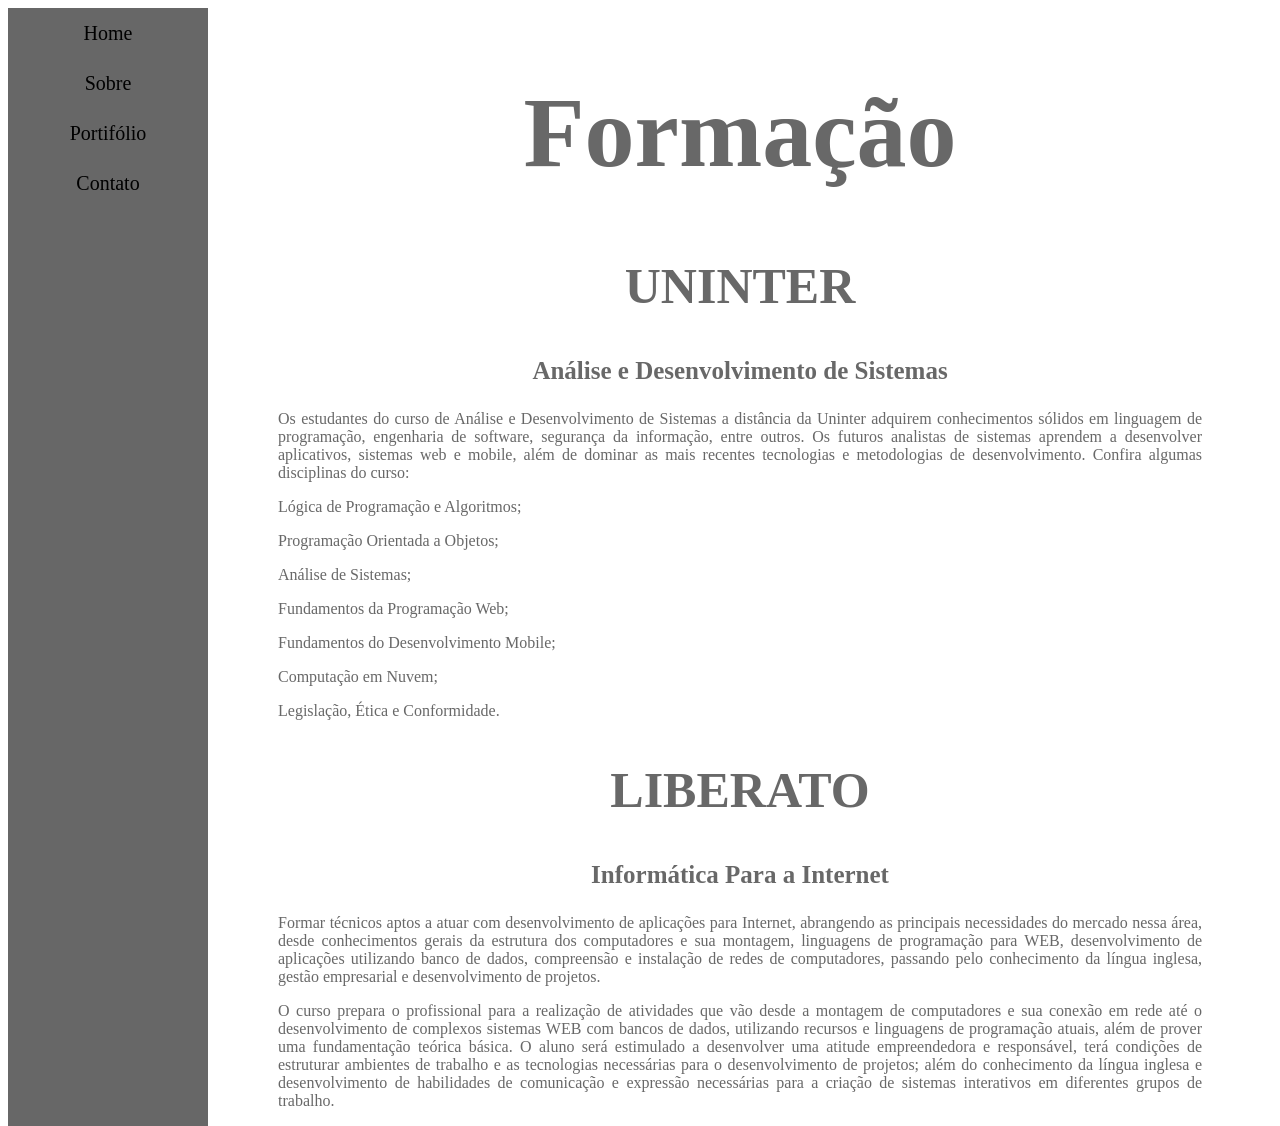
<file: formacao.html>
<!DOCTYPE html>
<html lang="en">
<head>
    <meta charset="UTF-8">
    <meta http-equiv="X-UA-Compatible" content="IE=edge">
    <meta name="viewport" content="width=device-width, initial-scale=1.0">
    <title>Formação</title>
    <style>

.container {
    display: flex;
    padding: 0;
    margin: 0;
}

.conteudo {
    margin-left: 20px;    
}

p {
    text-align:justify;
    color:#646464f9;
    height: vw;
}

p:hover{
    color: rgb(0, 0, 0);
}

ul{
    list-style: none;
    font-size: 20px;
    margin:  0;
    padding: 0;
    background-color: #646464f9;
    width: 200px;
    height: vw;
}

li a {   
    display: block;
    width: 200px;
    height: 50px;
    color:rgb(0, 0, 0);
    padding: 20px 16ps;
    text-decoration:none;
    text-align:center;
    line-height: 50px
}

li a:hover {
    text-align: center;
    background-color: white;
    width: 200px;
    height: 100px;
    color: #646464f9;
    padding-top: 30px;
}

body{
    background-color: #fffffff9 ;
    border: 3px  #646464f9;
    margin: 2; 
    padding-right: 20px;
    height: 95vh;
}

h1{ 
    font-size: 100px;
    text-align: center;
    color: #646464f9;
}

h2{
    font-size: 50px;
    text-align: center;
    color: #646464f9;
}
h3{
    font-size: 25px;
    text-align: center;
    color: #646464f9;
}

p{
    padding-left: 50px;
    padding-right: 50px;

}

    </style>
</head>
<body>
    <div class="container">
        <ul class="menu">
            <li><a href="index.html">Home</a></li>
            <li><a href="sobre.html">Sobre</a></li>
            <li><a href=https://github.com/>Portifólio</a></li>
            <li><a href="Contato.html">Contato</a></li>
       
                </ul>
                <div class="conteudo">
                    <h1>Formação</h1>
                    <h2>UNINTER</h2>
                    <h3>Análise e Desenvolvimento de Sistemas</h3>
                    <p>
                        Os estudantes do curso de Análise e Desenvolvimento de Sistemas a distância da Uninter adquirem conhecimentos sólidos em linguagem de programação, engenharia de software, segurança da informação, entre outros. Os futuros analistas de sistemas aprendem a desenvolver aplicativos, sistemas web e mobile, além de dominar as mais recentes tecnologias e metodologias de desenvolvimento.

                        Confira algumas disciplinas do curso:
                    </p>
                            
                    <p>Lógica de Programação e Algoritmos;</p>
                    <p>Programação Orientada a Objetos;</p>
                    <p>Análise de Sistemas;</p>
                    <p>Fundamentos da Programação Web;</p>
                    <p>Fundamentos do Desenvolvimento Mobile;</p>
                    <p>Computação em Nuvem;</p>
                    <p>Legislação, Ética e Conformidade.</p>             

                    <h2>LIBERATO</h2>
                    <h3>Informática Para a Internet</h3>
                    <p>Formar técnicos aptos a atuar com desenvolvimento de aplicações para Internet, abrangendo as principais necessidades do mercado nessa área, desde conhecimentos gerais da estrutura dos computadores e sua montagem, linguagens de programação para WEB, desenvolvimento de aplicações utilizando banco de dados, compreensão e instalação de redes de computadores, passando pelo conhecimento da língua inglesa, gestão empresarial e desenvolvimento de projetos.</p>
                    <p>O curso prepara o profissional para a realização de atividades que vão desde a montagem de computadores e sua conexão em rede até o desenvolvimento de complexos sistemas WEB com bancos de dados, utilizando recursos e linguagens de programação atuais, além de prover uma fundamentação teórica básica.
                                
                    O aluno será estimulado a desenvolver uma atitude empreendedora e responsável, terá condições de estruturar ambientes de trabalho e as tecnologias necessárias para o desenvolvimento de projetos; além do conhecimento da língua inglesa e desenvolvimento de habilidades de comunicação e expressão necessárias para a criação de sistemas interativos em diferentes grupos de trabalho.
                    </p>                                           
            </div>
    </div>
</body>
</html>
</file>
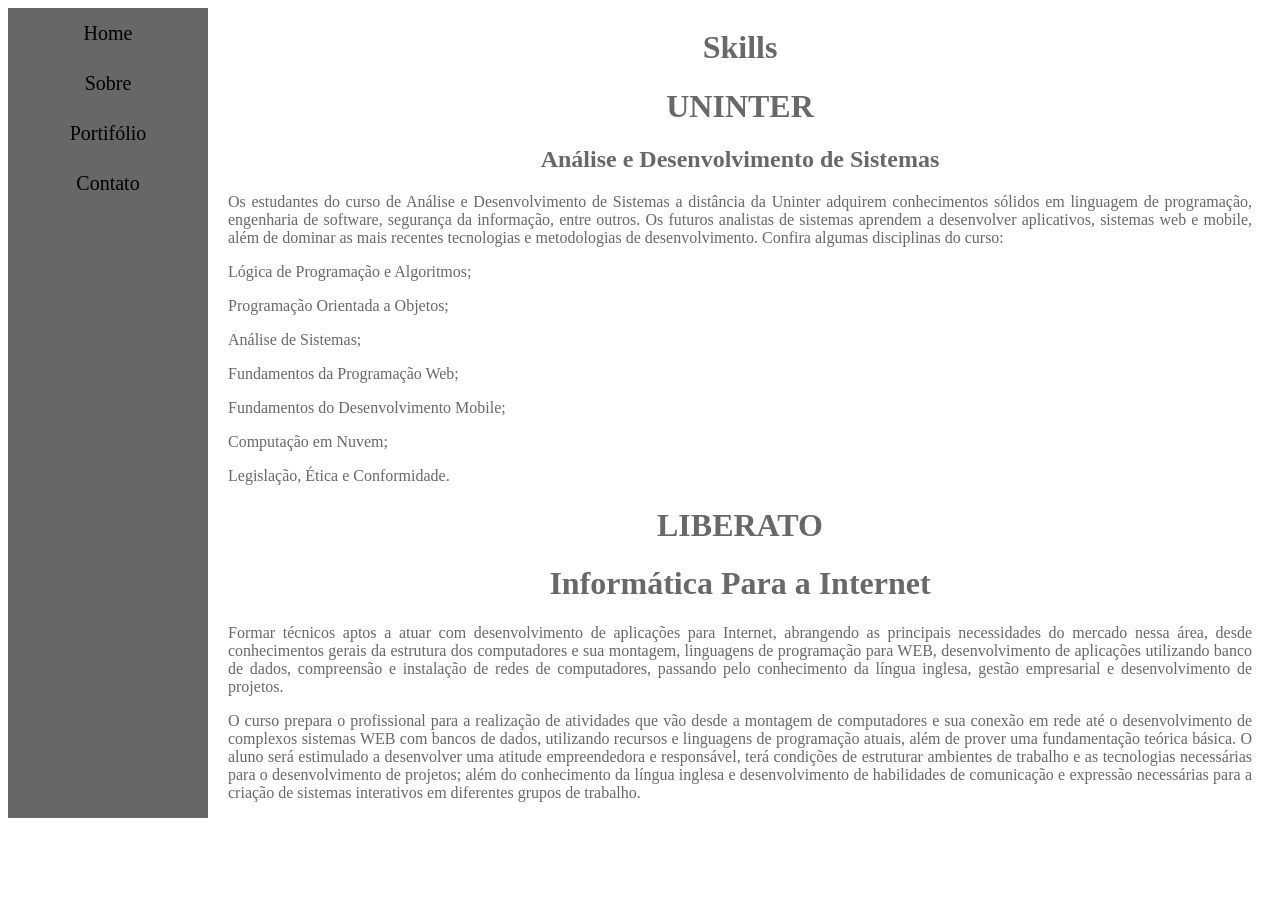
<file: Portifolio.html>
<!DOCTYPE html>
<html lang="en">
<head>
    <meta charset="UTF-8">
    <meta http-equiv="X-UA-Compatible" content="IE=edge">
    <meta name="viewport" content="width=device-width, initial-scale=1.0">
    <title>Portifolio</title>
    <style>

.container {
    display: flex;
}

.conteudo {
    margin-left: 20px;
}

p {
    text-align:justify;
    color:#646464f9;
    height: vw;
}

p:hover{
    color: rgb(0, 0, 0);
}

ul{
    list-style: none;
    font-size: 20px;
    margin:  0;
    padding: 0;
    background-color: #646464f9;
    width: 200px;
    height: vw;
}

li a {   
    display: block;
    width: 200px;
    height: 50px;
    color:rgb(0, 0, 0);
    padding: 0;
    text-decoration:none;
    text-align:center;
    line-height: 50px
}

li a:hover {
    text-align: center;
    background-color: white;
    width: 200px;
    height: 100px;
    color: #646464f9;
    padding-top: 30px;
}

body{
    background-color: #fffffff9 ;
    border: 3px  #646464f9;
    margin: 2; 
    padding-right: 20px;
    height: 95vh;
}

h1{
    text-align: center;
    color: #646464f9;
}

h2{
    text-align: center;
    color: #646464f9;
}

    </style>
</head>
<body>
    <div class="container">
        <ul class="menu">
            <li><a href="home.html">Home</a></li>
            <li><a href="sobre.html">Sobre</a></li>
            <li><a href="Portifolio.html">Portifólio</a></li>
            <li><a href="Contato.html">Contato</a></li>
            
        </ul>
        <div class="conteudo">
            <h1>Skills</h1>
            <h1>UNINTER</h1>
            <h2>Análise e Desenvolvimento de Sistemas</h2>
            <p>
                Os estudantes do curso de Análise e Desenvolvimento de Sistemas a distância da Uninter adquirem conhecimentos sólidos em linguagem de programação, engenharia de software, segurança da informação, entre outros. Os futuros analistas de sistemas aprendem a desenvolver aplicativos, sistemas web e mobile, além de dominar as mais recentes tecnologias e metodologias de desenvolvimento.

    Confira algumas disciplinas do curso:
</p>
        
    <p>Lógica de Programação e Algoritmos;</p>
    <p>Programação Orientada a Objetos;</p>
    <p>Análise de Sistemas;</p>
    <p>Fundamentos da Programação Web;</p>
    <p>Fundamentos do Desenvolvimento Mobile;</p>
    <p>Computação em Nuvem;</p>
    <p>Legislação, Ética e Conformidade.</p>             
         
    <h1>LIBERATO</h1>
    <h1>Informática Para a Internet</h1>
    <p>Formar técnicos aptos a atuar com desenvolvimento de aplicações para Internet, abrangendo as principais necessidades do mercado nessa área, desde conhecimentos gerais da estrutura dos computadores e sua montagem, linguagens de programação para WEB, desenvolvimento de aplicações utilizando banco de dados, compreensão e instalação de redes de computadores, passando pelo conhecimento da língua inglesa, gestão empresarial e desenvolvimento de projetos.</p>

        <p>O curso prepara o profissional para a realização de atividades que vão desde a montagem de computadores e sua conexão em rede até o desenvolvimento de complexos sistemas WEB com bancos de dados, utilizando recursos e linguagens de programação atuais, além de prover uma fundamentação teórica básica.
            
        O aluno será estimulado a desenvolver uma atitude empreendedora e responsável, terá condições de estruturar ambientes de trabalho e as tecnologias necessárias para o desenvolvimento de projetos; além do conhecimento da língua inglesa e desenvolvimento de habilidades de comunicação e expressão necessárias para a criação de sistemas interativos em diferentes grupos de trabalho.
        </p>                                           
        </div>
    </div>
</body>
</html>
</file>
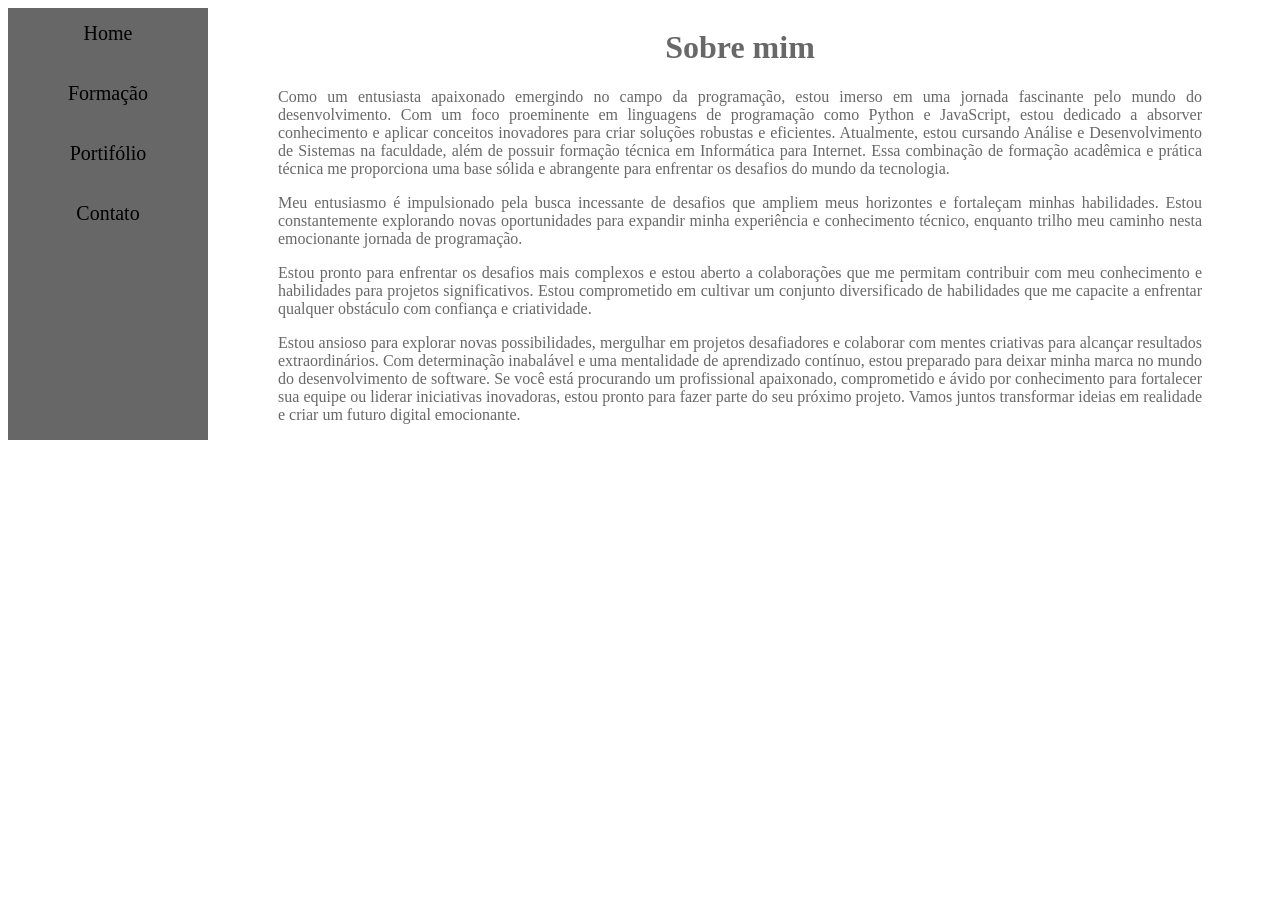
<file: sobre.html>
<!DOCTYPE html>
<html lang="en">
<head>
    <meta charset="UTF-8">
    <meta http-equiv="X-UA-Compatible" content="IE=edge">
    <meta name="viewport" content="width=device-width, initial-scale=1.0">
    <title>Sobre</title>
    <style>

.container {
    display: flex;
}

.menu {
    list-style: none;
    padding: 0;
    margin: 0;
}

.menu li {
    margin-bottom: 10px;
}

.conteudo {
    margin-left: 20px; /* Ajuste a margem conforme necessário */
}

.titulo {
    text-align: center;
    color:  #646464f9; /* Ajuste a cor do título conforme necessário */
}

p {
    padding-left: 50px;
    padding-right: 50px;
    text-align:justify;
    color:#646464f9; /* Ajuste a cor do texto conforme necessário */
    height: vw;
}

p:hover{
    color: rgb(0, 0, 0); /* Define a cor do texto ao passar o mouse -->*/
}

ul{
    list-style: none;
    font-size: 20px;
    margin:  0;
    padding: 0;
    background-color: #646464f9;
    width: 200px;
    height: vw;
}

li a {   
    display: block;
    width: 200px;
    height: 50px;
    color:rgb(0, 0, 0);
    padding: 20px 16ps;
    text-decoration:none;
    text-align:center;
    line-height: 50px
}

li a:hover {
    text-align: center;/*Alinhar o texto, centralizado*/ 
    background-color: white;
    width: 200px;
    height: 100px;
    color: #646464f9;
    padding-top: 30px;
    
}

body{
    background-color: #fffffff9 ;
    border: 3px  #646464f9;
    margin: 2; 
    padding-right: 20px;
    height: vw;
}

    </style>
</head>
<body>
    <div class="container">
        <ul class="menu">
            <li><a href="index.html">Home</a></li>
            <li><a href="formacao.html">Formação</a></li>
            <li><a href="https://github.com/">Portifólio</a></li>
            <li><a href="Contato.html">Contato</a></li>
           
        </ul>
        <div class="conteudo">
            <h1 class="titulo">Sobre mim</h1>
            <p class="texto";>
                Como um entusiasta apaixonado emergindo no campo da programação, estou imerso em uma jornada fascinante pelo mundo do desenvolvimento. Com um foco proeminente em linguagens de programação como Python e JavaScript, estou dedicado a absorver conhecimento e aplicar conceitos inovadores para criar soluções robustas e eficientes.

                Atualmente, estou cursando Análise e Desenvolvimento de Sistemas na faculdade, além de possuir formação técnica em Informática para Internet. Essa combinação de formação acadêmica e prática técnica me proporciona uma base sólida e abrangente para enfrentar os desafios do mundo da tecnologia.

                
            <p class="texto";>    
                Meu entusiasmo é impulsionado pela busca incessante de desafios que ampliem meus horizontes e fortaleçam minhas habilidades. Estou constantemente explorando novas oportunidades para expandir minha experiência e conhecimento técnico, enquanto trilho meu caminho nesta emocionante jornada de programação.
            </p> 

            <p class="texto";> 
                Estou pronto para enfrentar os desafios mais complexos e estou aberto a colaborações que me permitam contribuir com meu conhecimento e habilidades para projetos significativos. Estou comprometido em cultivar um conjunto diversificado de habilidades que me capacite a enfrentar qualquer obstáculo com confiança e criatividade.
            </p> 

            <p class="texto";>    
                Estou ansioso para explorar novas possibilidades, mergulhar em projetos desafiadores e colaborar com mentes criativas para alcançar resultados extraordinários. Com determinação inabalável e uma mentalidade de aprendizado contínuo, estou preparado para deixar minha marca no mundo do desenvolvimento de software.

                Se você está procurando um profissional apaixonado, comprometido e ávido por conhecimento para fortalecer sua equipe ou liderar iniciativas inovadoras, estou pronto para fazer parte do seu próximo projeto. Vamos juntos transformar ideias em realidade e criar um futuro digital emocionante.
            </p>

                </p>                    
        </div>
    </div>
</body>
</html>
</file>
